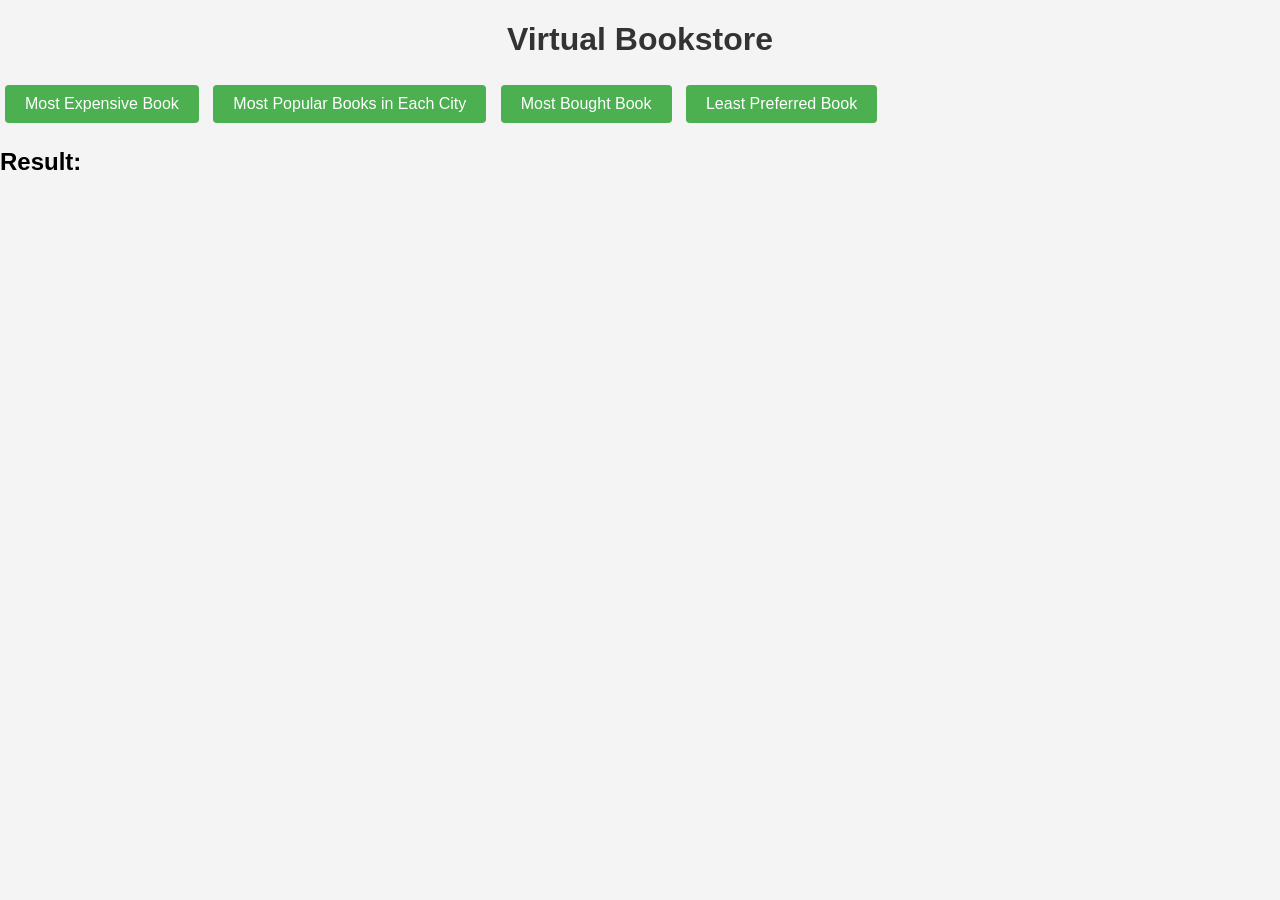
<file: index.html>
<!DOCTYPE html>
<html>
<head>
    <title>Virtual Bookstore</title>
    <link rel="stylesheet" href="styles.css">
    <script>
        function redirectToLogin() {
            window.location.href = "login.html";
        }

        function fetchData(queryId) {
            fetch(`getData.php?queryId=${queryId}`)
                .then(response => response.text())
                .then(data => {
                    document.getElementById('result').innerHTML = data;
                });
        }

        function checkLoggedIn() {
            fetch('check_login.php')
                .then(response => response.json())
                .then(data => {
                    if (!data.loggedIn) {
                        redirectToLogin();
                    }
                });
        }

        window.onload = function() {
            checkLoggedIn();
        };
    </script>
</head>
<body>
    <h1>Virtual Bookstore</h1>
    <button onclick="fetchData('most_expensive')">Most Expensive Book</button>
    <button onclick="fetchData('most_popular')">Most Popular Books in Each City</button>
    <button onclick="fetchData('most_bought')">Most Bought Book</button>
    <button onclick="fetchData('least_preferred')">Least Preferred Book</button>

    <h2>Result:</h2>
    <div id="result"></div>
</body>
</html>
</file>
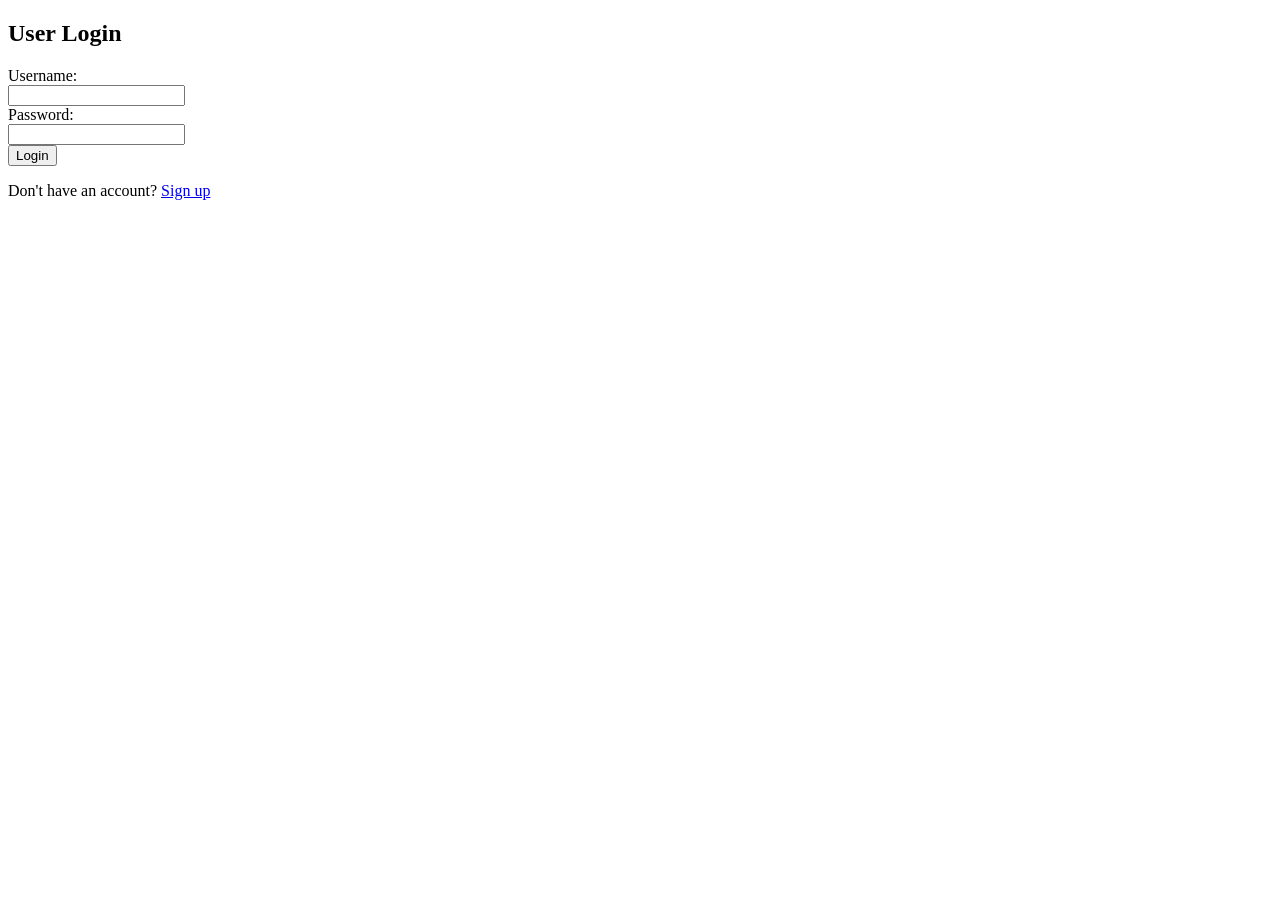
<file: login.html>
<!DOCTYPE html>
<html>
<head>
    <title>Login</title>
</head>
<body>
    <h2>User Login</h2>
    <form action="login.php" method="post">
        <label for="username">Username:</label><br>
        <input type="text" id="username" name="username" required><br>
        <label for="password">Password:</label><br>
        <input type="password" id="password" name="password" required><br>
        <input type="submit" value="Login">
    </form>
    <p>Don't have an account? <a href="register.html">Sign up</a></p>
</body>
</html>
</file>
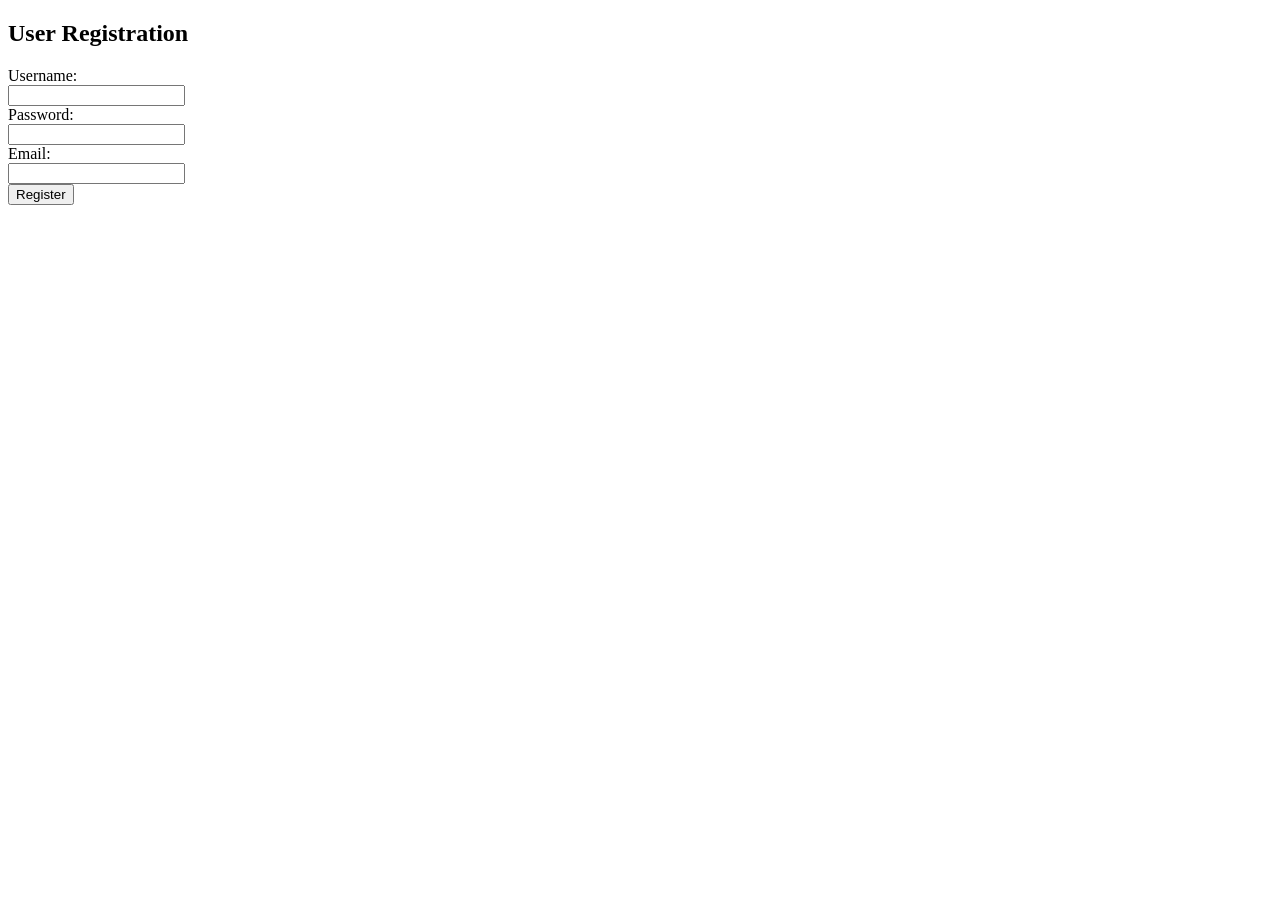
<file: register.html>
<!DOCTYPE html>
<html>
<head>
    <title>Registration</title>
</head>
<body>
    <h2>User Registration</h2>
    <form action="register.php" method="post">
        <label for="username">Username:</label><br>
        <input type="text" id="username" name="username" required><br>
        <label for="password">Password:</label><br>
        <input type="password" id="password" name="password" required><br>
        <label for="email">Email:</label><br>
        <input type="email" id="email" name="email" required><br>
        <input type="submit" value="Register">
    </form>
</body>
</html>
</file>
<file: styles.css>
body {
    font-family: Arial, sans-serif;
    margin: 0;
    padding: 0;
    background-color: #f4f4f4;
}
.container {
    max-width: 800px;
    margin: 20px auto;
    padding: 20px;
    background-color: #fff;
    border-radius: 8px;
    box-shadow: 0 0 10px rgba(0, 0, 0, 0.1);
}
h1 {
    text-align: center;
    color: #333;
}
button {
    padding: 10px 20px;
    margin: 5px;
    font-size: 16px;
    background-color: #4CAF50;
    color: #fff;
    border: none;
    border-radius: 4px;
    cursor: pointer;
    transition: background-color 0.3s;
}
button:hover {
    background-color: #45a049;
}
table {
    width: 100%;
    border-collapse: collapse;
    border-spacing: 0;
}
th, td {
    padding: 10px;
    text-align: left;
    border-bottom: 1px solid #ddd;
}
th {
    background-color: #4CAF50;
    color: white;
}
tr:hover {
    background-color: #f2f2f2;
}
.result-container {
    margin-top: 20px;
    padding: 20px;
    background-color: #fff;
    border-radius: 8px;
    box-shadow: 0 0 10px rgba(0, 0, 0, 0.1);
}
</file>
